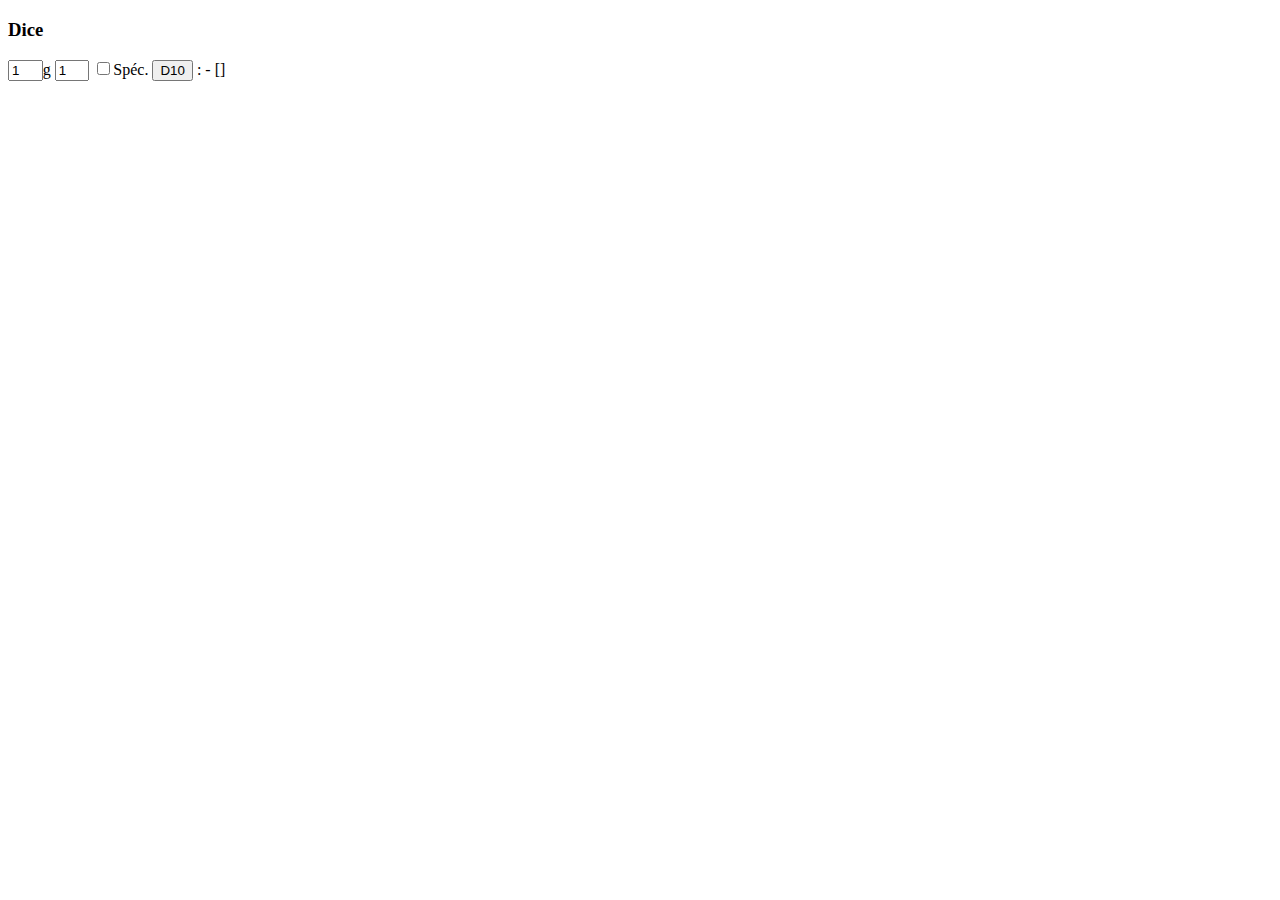
<file: SandBox/index.html>
<!DOCTYPE html>
<html>
<head>
  <meta charset="UTF-8">
  <title>DiceRoller - javascript</title>
</head>

<body>
  <!-- Include javascript -->
  <script type="text/javascript" src="dice.js"></script>
  <!-- Content -->
  <div id="id_main">
    <h3>Dice</h3>
    <div class="dice">
      <input class="nbDice" type="number" value="1" min="1" max="20" style="width: 2em" />g
      <input class="nbKeep" type="number" value="1" min="1" max="10" style="width: 2em" />
      <input class="specialized" type="checkbox"/>Spéc.
      <button onclick="onClick(event,'dice')">D10</button>
      <span class="result"> : -</span>
      [<span class="details"></span>]
    </div>
  </div>
</body>
</html>
</file>
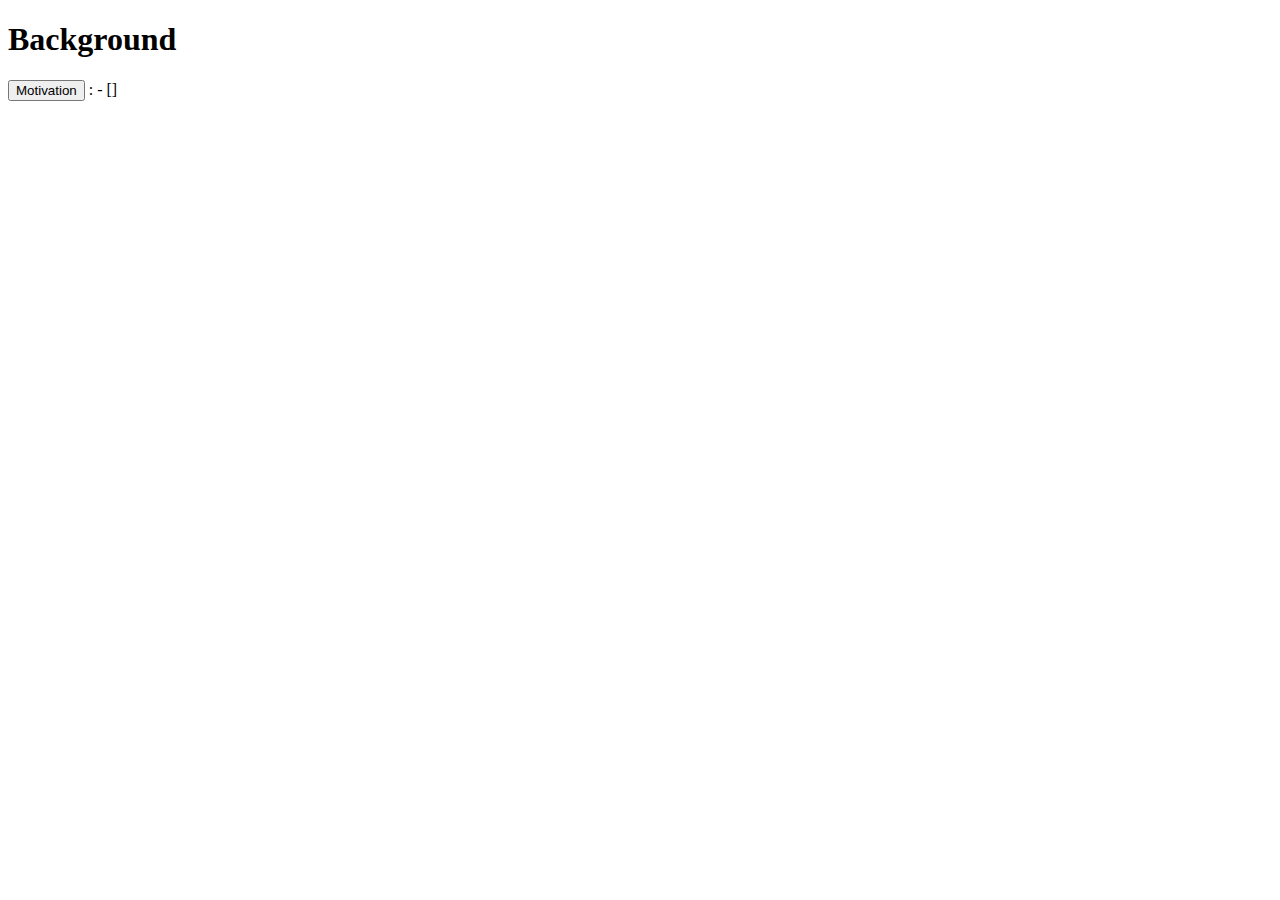
<file: SandBox/background.html>
<!DOCTYPE html>
<html>
  <head>
    <meta charset="UTF-8">
    <title>Background</title>
  </head>

<body>
  <!-- Include javascript -->
  <script type="text/javascript" src="copy_back.json"></script>
  <script type="text/javascript" src="background.js"></script>
  <!-- Content -->
  <h1>Background</h1>

  <div>
    <button onclick="onClick(event, 'motiv')">Motivation</button>
    <span id="motiv_type"> : -</span>
    [<span id="motiv_details"></span>]
  </div>
  
</body>
</html>
</file>
